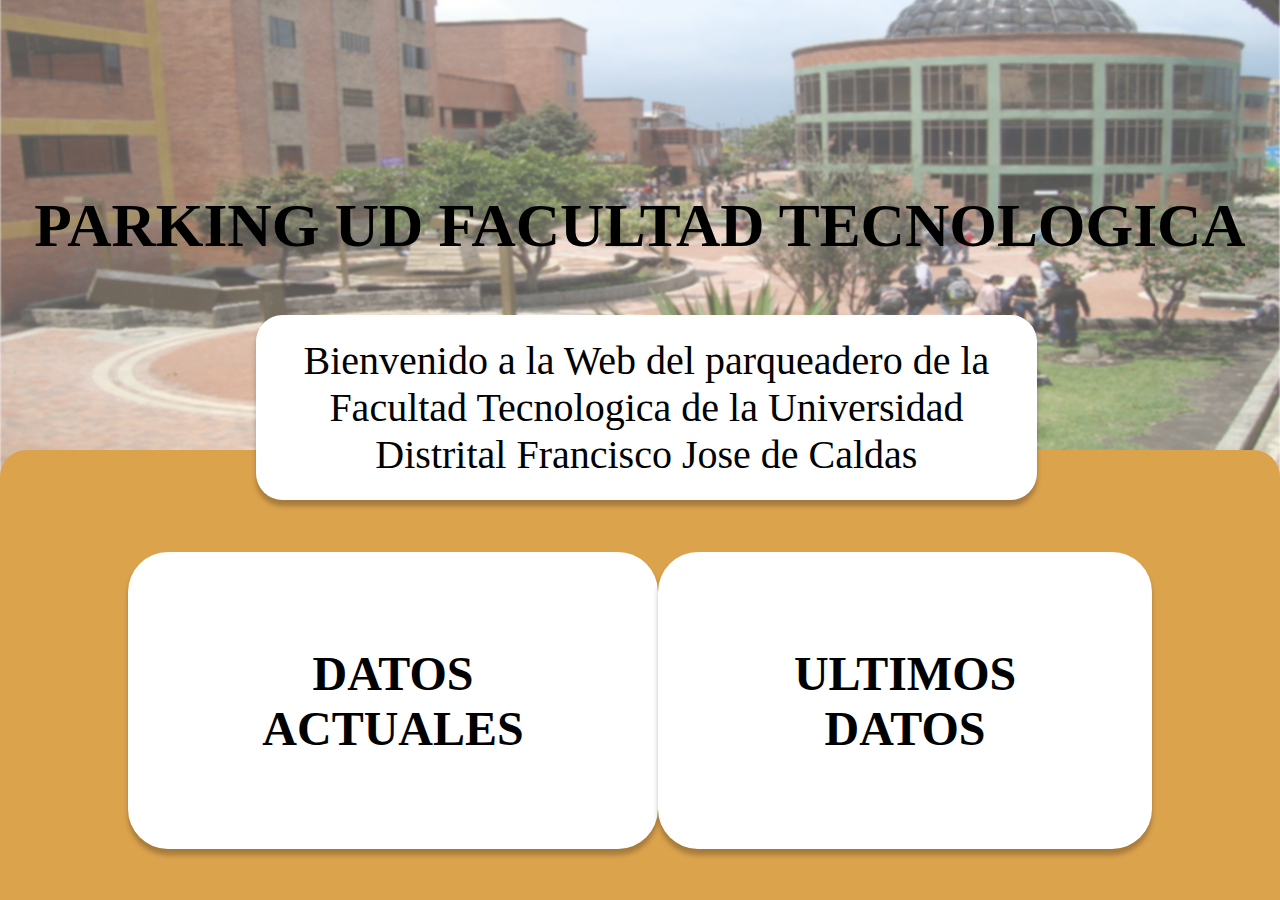
<file: index.html>
<!DOCTYPE html>
<html lang="en">
<head>
  <meta charset="UTF-8">
  <meta name="viewport" content="width=device-width, initial-scale=1.0">
  <link rel=StyleSheet HREF="./style/index.css" TYPE="text/css" MEDIA=screen>
  <title>Parking UD</title>
</head>
<body>
  <div class="Container"> 
    <div class="Container-Header">
      <img src="./assets/universidad-distrital.jpg"/>
      <h1 class="Title">
        PARKING UD 
        FACULTAD TECNOLOGICA
      </h1>
    </div>
    <div class="Container-Main">
      <p class="Text">
        Bienvenido a la Web del parqueadero de la Facultad Tecnologica de la Universidad Distrital Francisco Jose de Caldas
      </p>
    </div>
    <div class="Container-Footer">
      <a class="Boton" href="./pages/datosactuales.html">
        DATOS
        ACTUALES
      </a>
      <a class="Boton" href="./pages/ultimosdatos.html">
        ULTIMOS
        DATOS
      </a>
    </div>
  </div>
</body>
</html>
</file>
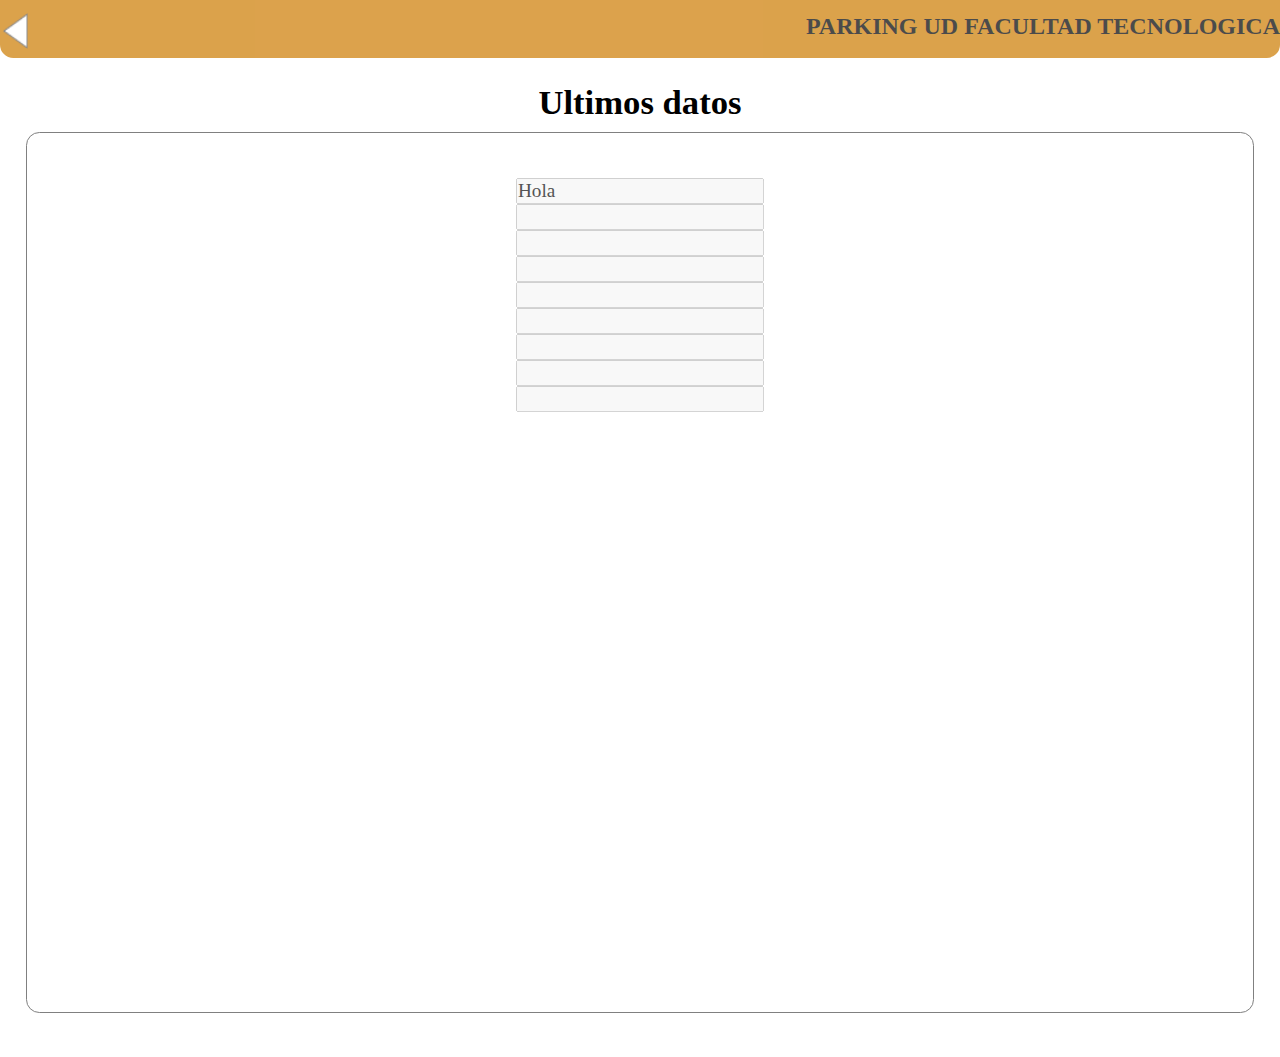
<file: pages/ultimosdatos.html>
<!DOCTYPE html>
<html lang="en">
<head>
    <meta charset="UTF-8">
    <meta name="viewport" content="width=device-width, initial-scale=1.0">
    <link rel=StyleSheet HREF="../style/ultimosdatos.css" TYPE="text/css" MEDIA=screen>
    <title>ultimos datos</title>
</head>
<body>
    <div class="Container">
        <div class="Container-Header">
            <div class="Icon">
                <a href="../index.html">
                    <img src="../assets/Polygon 1.png" width="80%" height="80%" >
                </a>
            </div>
            <h5>
                PARKING UD 
                FACULTAD TECNOLOGICA
            </h5>
        </div>
        <div class="Container-Main">
            <h3>Ultimos datos</h3>
            <div class="Container-Data">
                <div class="Data">
                    <form>
                        <input type="text" id="fhour" name="fhour" value="Hola" disabled><br>
                        <input type="text" id="fname" name="fname" disabled><br>
                        <input type="text" id="flastname" name="flastname" disabled><br>
                        <input type="text" id="fnumber" name="fnumber" disabled><br>
                        <input type="text" id="fplaca" name="fplaca" disabled><br>
                        <input type="text" id="fvehiculo" name="fvehiculo" disabled><br>
                        <input type="text" id="frelacion" name="frelacion" disabled><br>
                        <input type="text" id="frelacion" name="frelacion" disabled><br>
                        <input type="text" id="frelacion" name="frelacion" disabled><br>
                    </form>
                    
                </div>
            </div>
        </div>
    </div>
</body>
</html>
</file>
<file: style/index.css>
* {
    padding: 0px;
    margin: 0px;
    font-family: Cambria, Cochin, Georgia, Times, 'Times New Roman', serif;
}
body{
    text-align: center;
}
img{
    position: absolute;
    height: 60%;
    width: 100%;
    filter: blur(1px);
    z-index: -1;
    opacity: 70%;
}
.Container-Header{
    display: flex;
    align-items: center;
    height: 50vh;
    
}
.Container-Main{
    background: white;
    position: absolute;
    z-index: 1; 
    top: 43%; 
    width: 80%;
    right: 9%;
    border-radius: 20pt;
    display: flex;
    flex-wrap: wrap;
    align-items: center;
    box-shadow: 0pt 4pt 4pt 0pt  rgba(0, 0, 0, 0.25);
    padding: 0.5%;

}
.Container-Footer{
    background: #DCA34D;
    padding: 10%;
    border-top-left-radius: 20pt;
    border-top-right-radius: 20pt;
    align-items: auto; 
    justify-content: space-between;
    height: 50vh;

}
.Boton{ 
    background-color: white;
    color:black;
    margin-top: 20%;
    padding: 8%;
    border-radius: 30pt;
    box-shadow: 0pt 4pt 4pt 0pt  rgba(0, 0, 0, 0.25);
    font-size: 16pt;
    font-weight: bold;
    text-decoration: none;
    display: flex;
    align-items: center;
}
.Title{
    font-size: 26pt;
}
.Text{
    font-size: 14pt;
    
}
@media screen and (min-width: 600px) and (max-width: 1023px){
    .Title{
        font-size: 36pt;
    }
    .Boton{
        margin-top: 10%;
        font-size: 26pt;
        padding: 3.5%;
        margin-bottom: 5%;
    }
    .Text{
        font-size: 20pt;
    }
    .Container-Main{
        left: 10%;
        top: 40%;
    }
    .Container-Footer{
        display: flex;
        flex-direction: row;
        padding-top: 0%;
        padding-bottom: 0%;
    }
}
@media screen and (min-width:1024px){
    .Container-Header{
        justify-content: center;
        
    }
    .Container-Main{
        left: 20%;
        top: 35%;
        width: 60%;
    }
    .Container-Footer{
        display: flex;
        flex-direction: row;
        padding-top: 0%;
        padding-bottom: 0%;
    }
    .Title{
        font-size: 46pt;
    }
    .Boton{
        margin-top: 10%;
        padding: 5%;
        font-size: 36pt;
        margin-bottom: 5%;
    }
    .Text{
        font-size: 30pt;
        padding: 2%;
    }
    
}
</file>
<file: style/ultimosdatos.css>
* {
    padding: 0px;
    margin: 0px;
    font-family: Cambria, Cochin, Georgia, Times, 'Times New Roman', serif;
}
body{
    text-align: center;
}
label{
    font: 1em ;
    width: 100%;
    padding-top: 12px;
    margin: 2px;
    display: inline-block;
    border: 1px solid #ccc;
    border-radius: 4px;
    box-sizing: border-box;
    font-size: 18pt ;
    margin-bottom: 20px;
    text-align: start;
    color: gray;
}
.Container-Header{
    display: flex;
    background: #CD7B00;
    opacity: 70%;
    align-items: auto; 
    justify-content: space-between;
    height: 5vh;
    padding-top: 1%;
    border-bottom-left-radius: 10pt;
    border-bottom-right-radius: 10pt;
}
.Container-Main{
    height: 95vh;
    margin: 2%;
}
.Container-Data{
    margin-top: 10px;
    height: 100%;
    border-style: solid;
    border-radius: 10pt;
    border-width: 0.5px;
    border-color: gray;
    margin-bottom: 0px;
}
.Data{
    margin-top: 20px;
    padding: 2%;
    height: 100%;
    margin-bottom: 0px;
}
@media screen and (min-width:600px) and (max-width:1023px){
    .Container-Main{
        height: 95vh;
    }
    h3{
        font-size: 20pt;
    }
    .Container-Data{
        padding-bottom: 22%;
    }
    input{
        font-size: 1em;
    }
    h5{
        font-size: 1em;
    }
}
@media screen and (min-width:1024px){
    .Container-Main{
        height: 95vh;
    }
    h3{
        font-size: 26pt;
    }
    .Container-Data{
        padding-bottom: 3ch;
    }
    input{
        font-size: 1.2em;
    }
    h5{
        font-size: 1.5em;
    }
}
</file>
